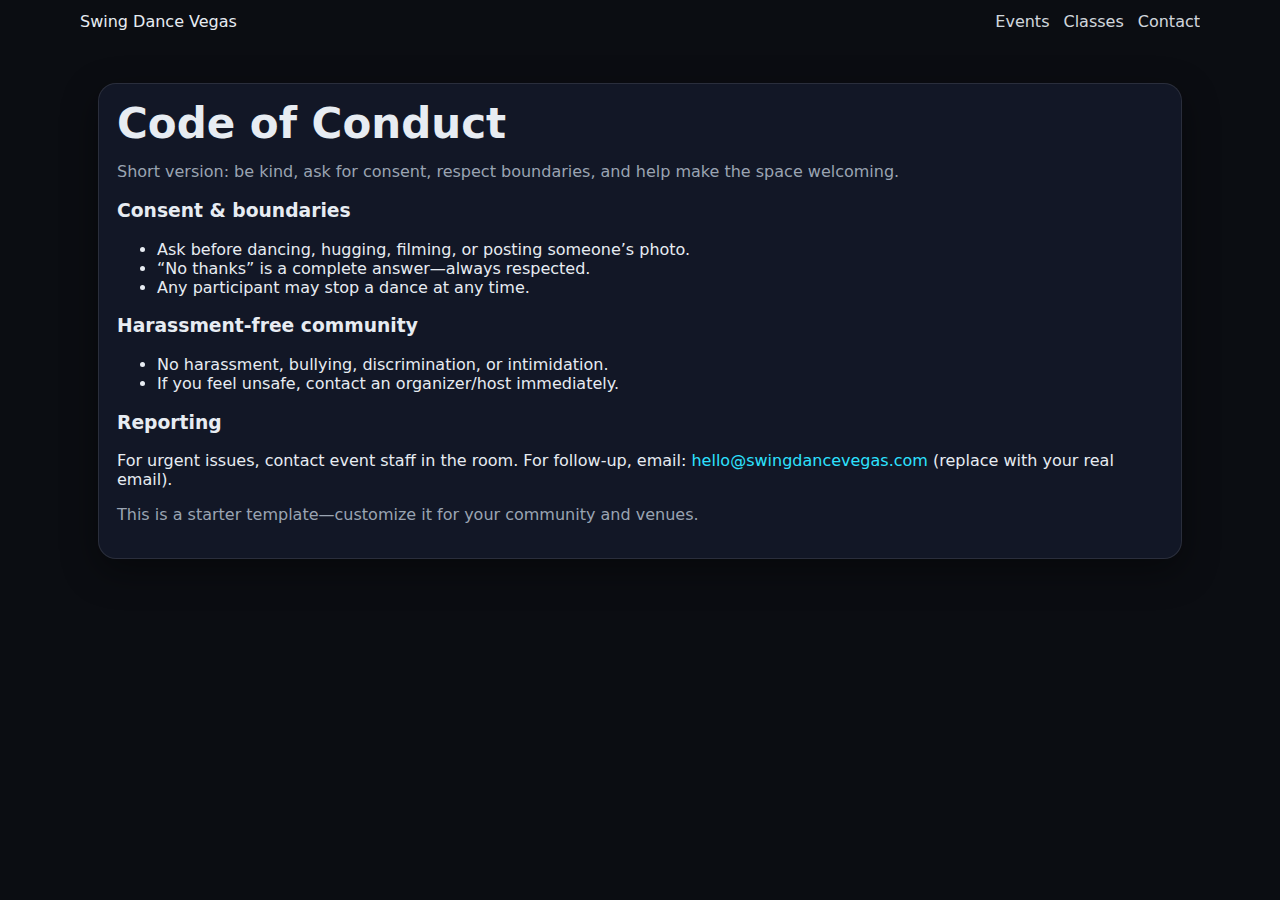
<file: code-of-conduct.html>
<!doctype html>
<html lang="en">
<head>
  <meta charset="utf-8" />
  <meta name="viewport" content="width=device-width, initial-scale=1" />
  <title>Code of Conduct • Swing Dance Vegas</title>
  <link rel="stylesheet" href="styles.css" />
</head>
<body>
  <header class="site-header">
    <div class="container header-inner">
      <a class="brand" href="index.html">
        <span class="brand-text">Swing Dance Vegas</span>
      </a>
      <nav class="nav">
        <a href="index.html#events">Events</a>
        <a href="index.html#classes">Classes</a>
        <a href="index.html#contact">Contact</a>
      </nav>
    </div>
  </header>

  <main class="section">
    <div class="container">
      <div class="card">
        <h1 style="margin-top:0">Code of Conduct</h1>
        <p class="muted">Short version: be kind, ask for consent, respect boundaries, and help make the space welcoming.</p>

        <h3>Consent & boundaries</h3>
        <ul>
          <li>Ask before dancing, hugging, filming, or posting someone’s photo.</li>
          <li>“No thanks” is a complete answer—always respected.</li>
          <li>Any participant may stop a dance at any time.</li>
        </ul>

        <h3>Harassment-free community</h3>
        <ul>
          <li>No harassment, bullying, discrimination, or intimidation.</li>
          <li>If you feel unsafe, contact an organizer/host immediately.</li>
        </ul>

        <h3>Reporting</h3>
        <p>
          For urgent issues, contact event staff in the room. For follow-up, email:
          <a href="mailto:hello@swingdancevegas.com">hello@swingdancevegas.com</a>
          (replace with your real email).
        </p>

        <p class="muted">This is a starter template—customize it for your community and venues.</p>
      </div>
    </div>
  </main>
</body>
</html>
</file>
<file: styles.css>
/* styles.css */
:root{
  --bg:#0b0d12;
  --card:#121726;
  --text:#e7ecf2;
  --muted:#9aa4b2;
  --border: rgba(255,255,255,.10);

  --accent:#ff4fd8;
  --accent2:#2de2ff;
  --accent3:#ffd166;

  --radius: 18px;
  --shadow: 0 12px 36px rgba(0,0,0,.40);
}

*{box-sizing:border-box}
html,body{margin:0;padding:0;background:var(--bg);color:var(--text);font-family:system-ui,-apple-system,Segoe UI,Roboto,Helvetica,Arial,sans-serif}
a{color:var(--accent2);text-decoration:none}
a:hover{text-decoration:underline}
code{background:rgba(255,255,255,.06);padding:.2rem .35rem;border-radius:10px}

.container{max-width:1120px;margin:0 auto;padding:0 18px}

.header{
  position:sticky;top:0;z-index:10;
  background:rgba(11,13,18,.75);
  backdrop-filter: blur(10px);
  border-bottom:1px solid var(--border);
}
.header-inner{display:flex;align-items:center;justify-content:space-between;gap:14px;padding:12px 0}
.brand{display:flex;align-items:center;gap:10px;color:var(--text)}
.logo{width:34px;height:34px}
.brand strong{letter-spacing:.3px}

.nav{display:flex;gap:14px;flex-wrap:wrap}
.nav a{color:var(--text);opacity:.9}
.nav a:hover{opacity:1}

.button{
  display:inline-flex;align-items:center;justify-content:center;
  padding:12px 16px;border-radius:999px;border:0;cursor:pointer;
  font-weight:800;color:#071018;
  background:linear-gradient(135deg,var(--accent),var(--accent2));
  box-shadow:var(--shadow);
}
.button.small{padding:10px 14px}
.button.ghost{
  background:transparent;color:var(--text);
  border:1px solid var(--border);
  box-shadow:none;
}
.button:hover{filter:brightness(1.06);text-decoration:none}

.hero{padding:54px 0 18px}
.hero-grid{display:grid;grid-template-columns:1.2fr .8fr;gap:16px;align-items:stretch}
h1{font-size:42px;line-height:1.05;margin:0 0 10px}
.lead{font-size:18px;color:var(--muted);margin:0 0 18px;max-width:60ch}
.cta-row{display:flex;gap:12px;flex-wrap:wrap;margin:12px 0 6px}
.fine{font-size:13px;color:var(--muted)}

.card{
  background:var(--card);
  border:1px solid var(--border);
  border-radius:var(--radius);
  padding:18px;
  box-shadow:var(--shadow);
}

.section{padding:40px 0}
.section.alt{
  background:rgba(255,255,255,.03);
  border-top:1px solid var(--border);
  border-bottom:1px solid var(--border);
}
.section-head{margin-bottom:14px}
.section-head h2{margin:0 0 6px;font-size:28px}
.muted{color:var(--muted)}

.grid{display:grid;gap:14px}
.grid.two{grid-template-columns:repeat(2,1fr)}
.grid.three{grid-template-columns:repeat(3,1fr)}
@media (max-width: 960px){ .hero-grid{grid-template-columns:1fr} }
@media (max-width: 760px){ .grid.two,.grid.three{grid-template-columns:1fr} h1{font-size:36px} }

.tile{
  position:relative;overflow:hidden;
  border-radius:var(--radius);
  border:1px solid var(--border);
  background:linear-gradient(135deg, rgba(255,79,216,.16), rgba(45,226,255,.10));
  padding:18px;
  box-shadow:var(--shadow);
}
.tile h3{margin:0 0 8px}
.tile p{margin:0;color:var(--muted)}
.pill{
  display:inline-flex;align-items:center;gap:8px;
  font-size:12px;font-weight:800;
  padding:6px 10px;border-radius:999px;
  border:1px solid var(--border);
  color:var(--text);opacity:.95;
}
.pill .dot{width:8px;height:8px;border-radius:99px;background:var(--accent3)}

.list{display:flex;flex-direction:column;gap:12px}
.item-title{font-weight:900;margin:0}
.item-meta{color:var(--muted);font-size:14px;margin:6px 0 0}
.item-actions{display:flex;gap:10px;flex-wrap:wrap;margin-top:12px}

.split{display:grid;grid-template-columns:1fr .9fr;gap:14px;align-items:start}
@media (max-width: 960px){ .split{grid-template-columns:1fr} }

.embed{
  border-radius:var(--radius);
  border:1px solid var(--border);
  overflow:hidden;
  background:rgba(255,255,255,.03);
}
.embed-placeholder{padding:22px}

.footer{padding:26px 0;border-top:1px solid var(--border)}
.footer-inner{display:flex;justify-content:space-between;align-items:center;gap:12px;flex-wrap:wrap}
.footer-links{display:flex;gap:14px;flex-wrap:wrap}

.form .row{display:grid;grid-template-columns:1fr 1fr;gap:12px}
.form label{display:flex;flex-direction:column;gap:6px;margin-bottom:12px;font-weight:700}
input,textarea{
  background:rgba(255,255,255,.04);
  border:1px solid var(--border);
  border-radius:12px;
  padding:12px;color:var(--text);
  outline:none;
}
input:focus,textarea:focus{border-color:rgba(45,226,255,.5)}
</file>
